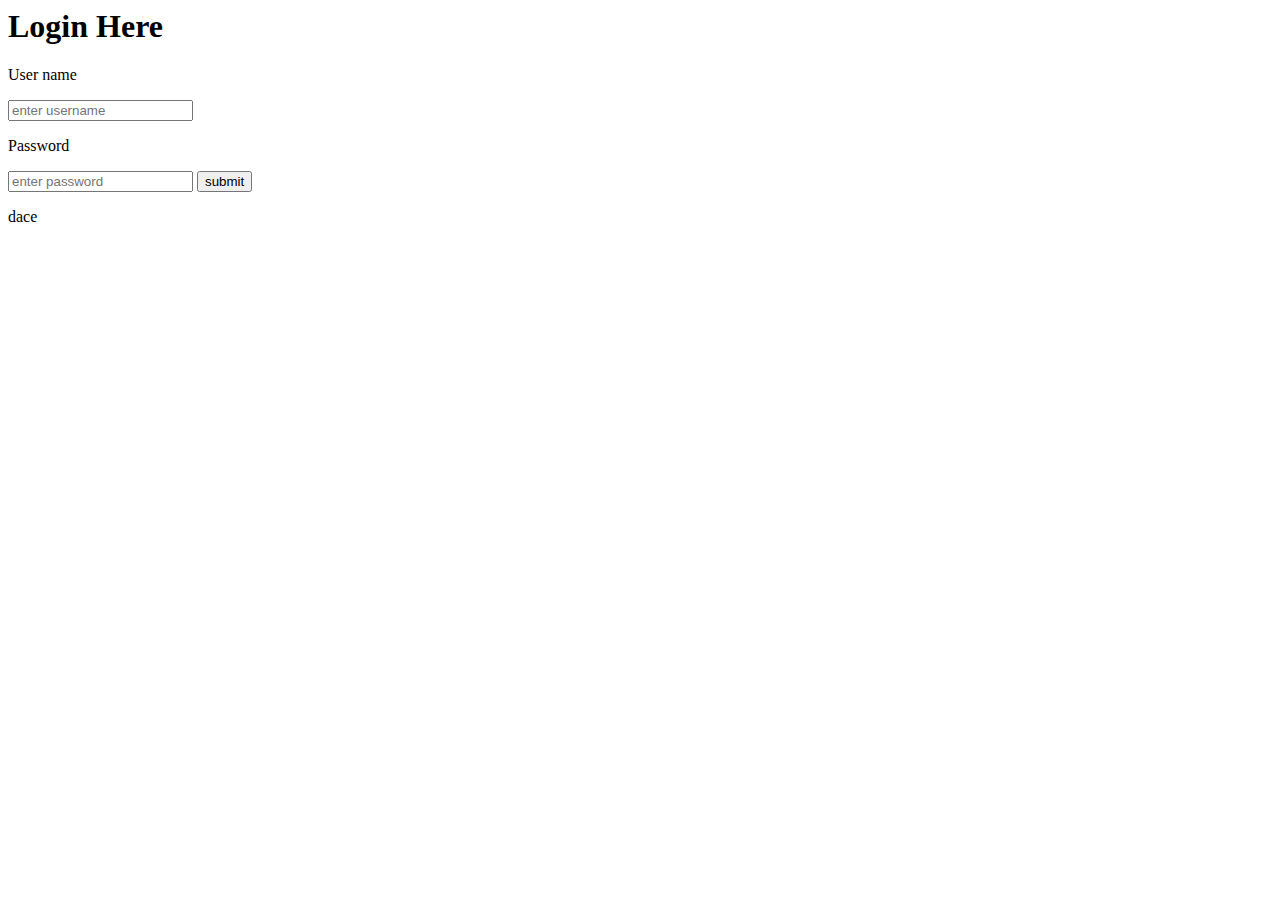
<file: USER/index2.html>
<html>
    <head>
        <title>Login form</title>
        <link rel="stylesheet" type="text/style.css" href=style.css>
    
    <body>
     

        <div class="login box">
            
            <h1>Login Here</h1>
             <form action ="save.php" method="POST">
                
                <p>User name</p>
                <input type="text" name="name" placeholder="enter username">
                <p>Password</p>
                <input type="password" name="password" placeholder="enter password">
                <input type= "submit" value="submit">
            </form>
        </div>
        dace
    </body>
    </head>
</html>
</file>
